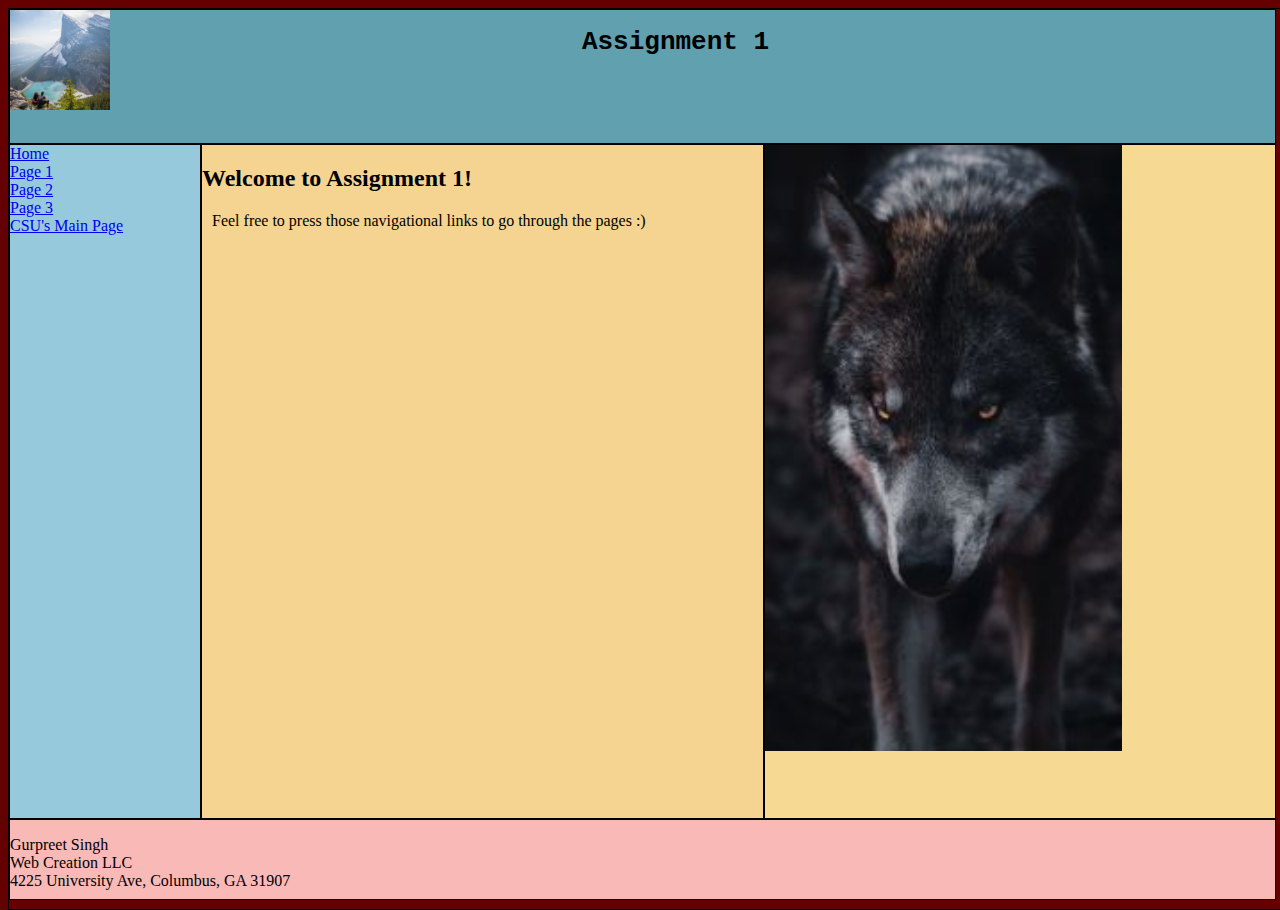
<file: index.html>
<html>

<head>
  <link rel="stylesheet" href="style.css" type="text/css">
  <title> index.html </title>
</head>

<body class=grid>
  <header class="header">
    <h1> Assignment 1 </h1>
    <img class="banner" src="image/banner.jpg" alt="">
  </header>

  <nav class="nav">
    <ul>
    <li><a href="index.html" tabindex="1">Home</a></li>
    <li><a href="page1.html" tabindex="2">Page 1</a></li>
    <li><a href="page2.html" tabindex="3">Page 2</a></li>
    <li><a href="page3.html" tabindex="4">Page 3</a></li>
    <li><a href="https://www.columbusstate.edu/" tabindex="5">CSU's Main Page</a><br></li>
    </ul>
  </nav>

  <main class="main">
    <h2> Welcome to Assignment 1!</h2>
    <p class="p"> Feel free to press those navigational links to go through the pages :)</p>
  </main>

  <aside class="aside">
  <img src="image/Wolve.jpg" alt="" class="wolve">
  </aside>

  <footer class="footer">
    <p>
      Gurpreet Singh<br>
      Web Creation LLC<br>
      4225 University Ave, Columbus, GA 31907<br>
    </p>

  </footer>
</body>

</html>
</file>
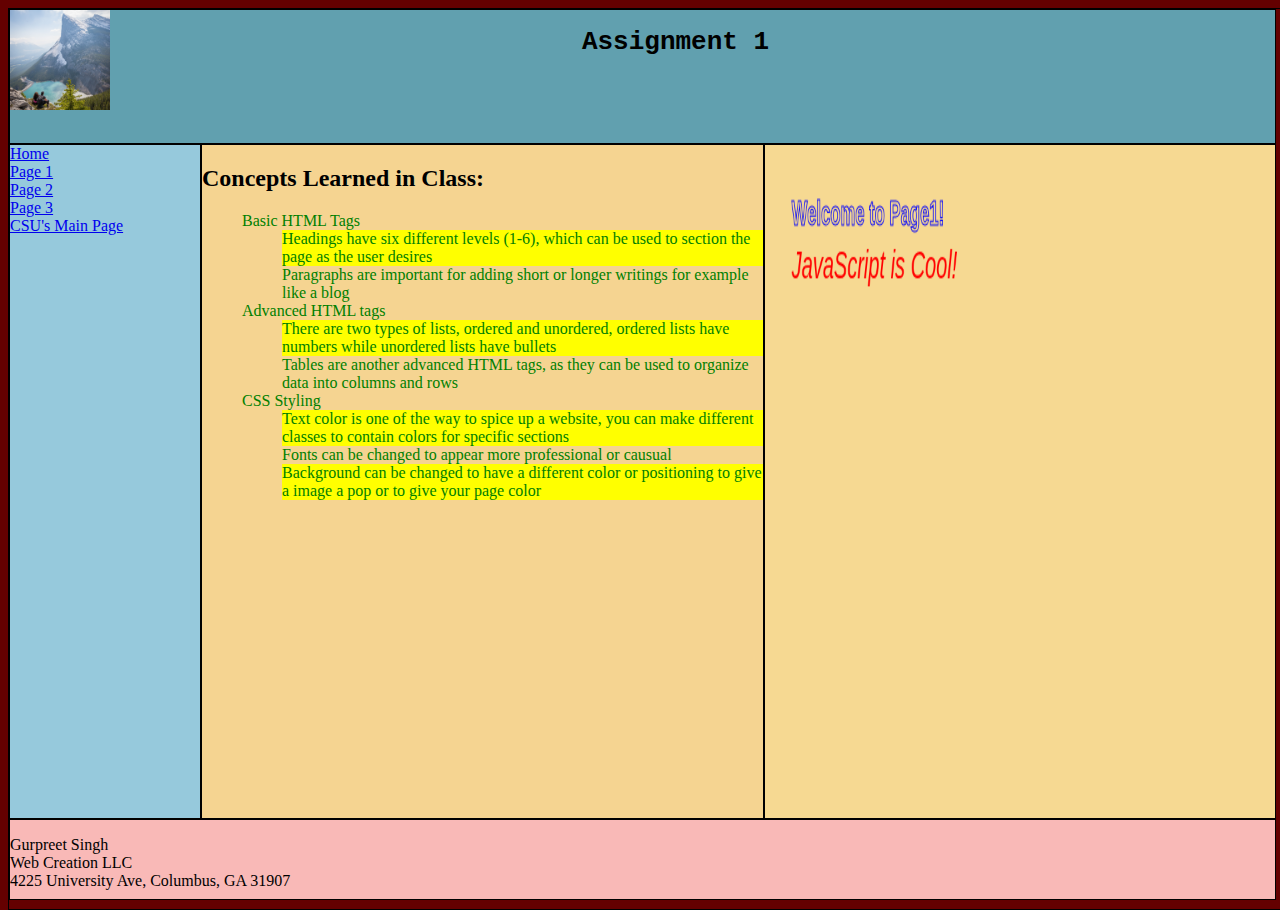
<file: page1.html>
<html>

<head>
  <link rel="stylesheet" href="style.css" type="text/css">
  <title> page1.html </title>
</head>

<body class=grid onload="drawShape();">
  <header class="header">
    <h1> Assignment 1 </h1>
    <img class="banner" src="image/banner.jpg">
  </header>


  <nav class="nav"">
     <ul>
    <li><a href="index.html" tabindex="1">Home</a></li>
    <li><a href="page1.html" tabindex="2">Page 1</a></li>
    <li><a href="page2.html" tabindex="3">Page 2</a></li>
    <li><a href="page3.html" tabindex="4">Page 3</a></li>
    <li><a href="https://www.columbusstate.edu/" tabindex="5">CSU's Main Page</a><br></li>
    </ul>
  </nav>

  <main class="main">
    <h2> Concepts Learned in Class: </h2>
    <ol class="color" type="I">
      <li> Basic HTML Tags</li>
      <ol type="i">
        <li class="yellow"> Headings have six different levels (1-6), which can be used to section the page as the user
          desires</li>
        <li> Paragraphs are important for adding short or longer writings for example like a blog </li>
      </ol>
      <li> Advanced HTML tags </li>
      <ol type="i">
        <li class="yellow"> There are two types of lists, ordered and unordered, ordered lists have numbers while
          unordered lists have bullets </li>
        <li> Tables are another advanced HTML tags, as they can be used to organize data into columns and rows </li>
      </ol>
      <li> CSS Styling </li>
      <ol type="i">
        <li class="yellow"> Text color is one of the way to spice up a website, you can make different classes to
          contain colors for specific sections </li>
        <li> Fonts can be changed to appear more professional or causual</li>
        <li class="yellow"> Background can be changed to have a different color or positioning to give a image a pop or
          to give your page color </li>
      </ol>
    </ol>

  </main>

  <aside class="aside">
    <canvas id="mycanvas" class="canvasSize" aria-label="Hello ARIA World"></canvas>
  </aside>

  <footer class="footer" >
    <p>
      Gurpreet Singh<br>
      Web Creation LLC<br>
      4225 University Ave, Columbus, GA 31907<br>
    </p>

  </footer>
  <script src="script.js"></script>
</body>

</html>
</file>
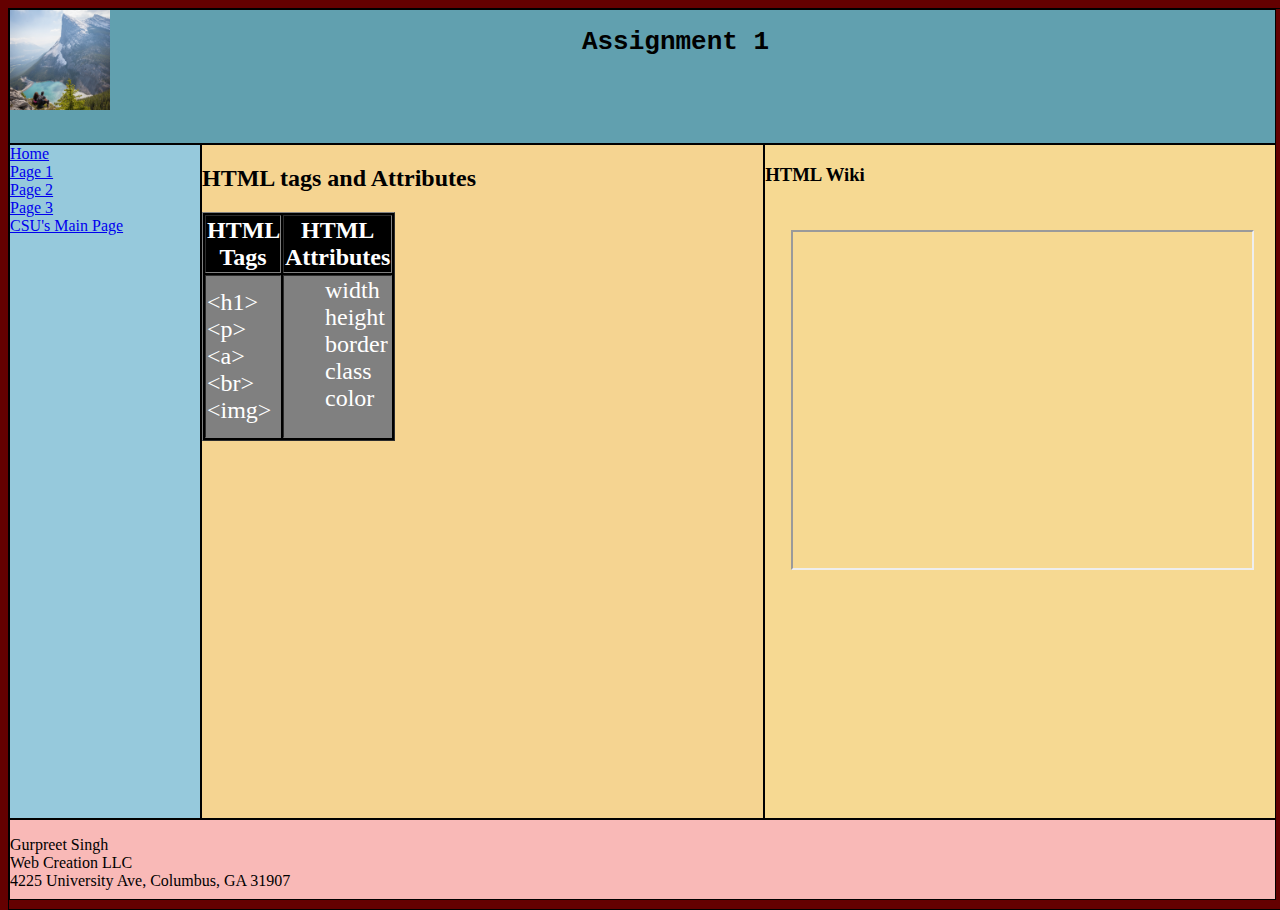
<file: page2.html>
<html>

<head>
  <link rel="stylesheet" href="style.css" type="text/css">
  <title> page2.html </title>
</head>

<body class=grid>
  <header class="header">
    <h1> Assignment 1 </h1>
    <img class="banner" src="image/banner.jpg" alt="">
  </header>

  <nav class="nav">
     <ul>
    <li><a href="index.html" tabindex="1">Home</a></li>
    <li><a href="page1.html" tabindex="2">Page 1</a></li>
    <li><a href="page2.html" tabindex="3">Page 2</a></li>
    <li><a href="page3.html" tabindex="4">Page 3</a></li>
    <li><a href="https://www.columbusstate.edu/" tabindex="5">CSU's Main Page</a><br></li>
    </ul>
  </nav>

  <main class="main">
    <h2>  HTML tags and Attributes </h2>
    <table border=1px>
      <tr>
        <th>HTML Tags</th>
        <th>HTML Attributes</th>
      </tr>
      <tr>
        <td>
          <ul>
            <li>&lth1&gt </li>
            <li>&ltp&gt</li>
            <li>&lta&gt</li>
            <li>&ltbr&gt</li>
            <li>&ltimg&gt</li>
          </ul>
        </td>
        <td>
          <ol>
            <li>width</li>
            <li>height</li>
            <li>border</li>
            <li>class</li>
            <li>color</li>
          </ol>
        </td>
      </tr>
    </table>
  </main>

  <aside class="aside">
    <h3> HTML Wiki </h3>
    <iframe src="https://en.wikipedia.org/wiki/HTML" title="HTML Wiki" class="frameSize" tabindex="-1"></iframe>

  </aside>

  <footer class="footer">
    <p>
      Gurpreet Singh<br>
      Web Creation LLC<br>
      4225 University Ave, Columbus, GA 31907<br>
    </p>
  </footer>
  <script src="script.js"></script>
</body>

</html>
</file>
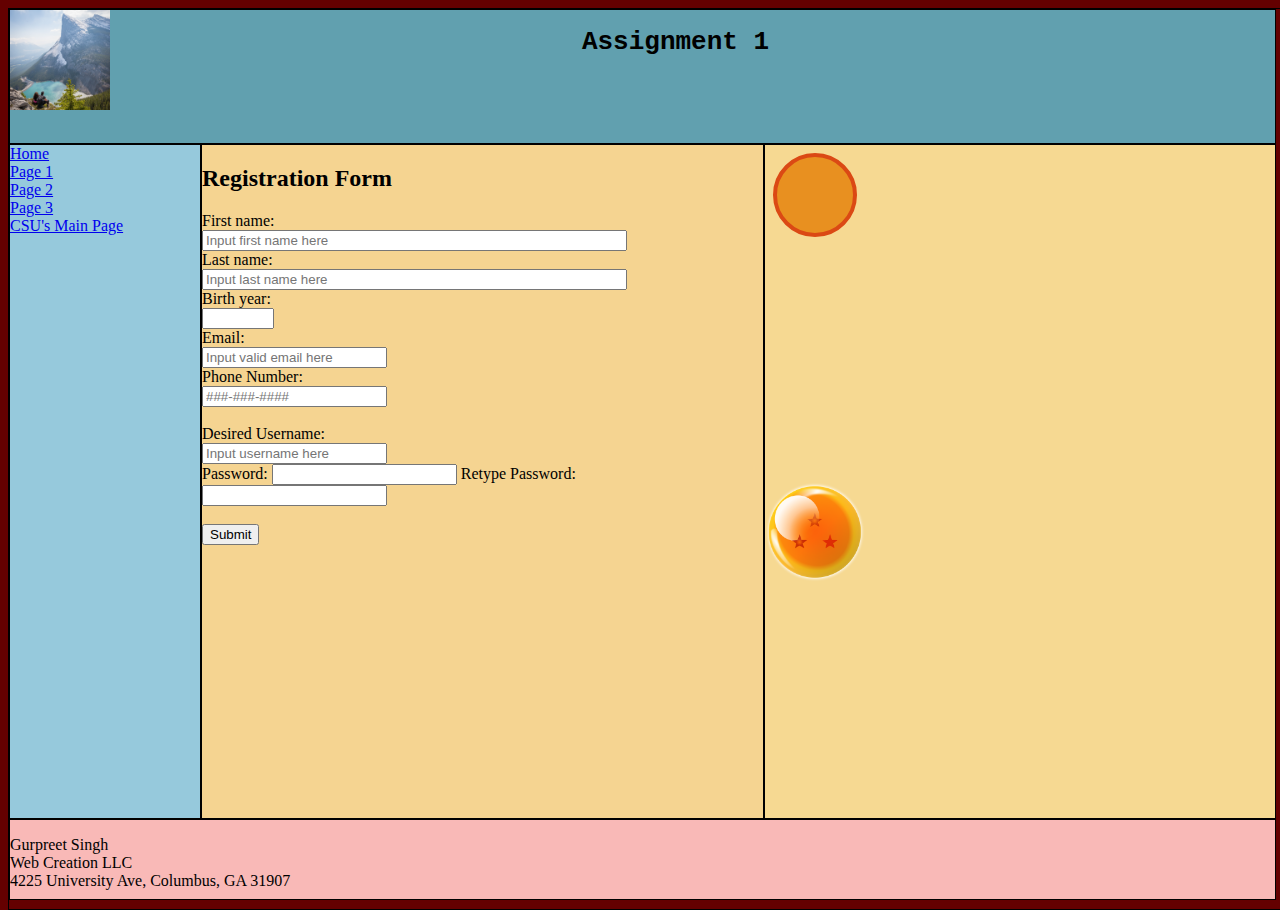
<file: page3.html>
<html>

<head>
  <link rel="stylesheet" href="style.css" type="text/css">
  <title> page3.html </title>
</head>

<body class=grid>
  <header class="header">
    <h1> Assignment 1 </h1>
    <img class="banner" src="image/banner.jpg">
  </header>

  <nav class="nav">
     <ul>
    <li><a href="index.html" tabindex="1">Home</a></li>
    <li><a href="page1.html" tabindex="2">Page 1</a></li>
    <li><a href="page2.html" tabindex="3">Page 2</a></li>
    <li><a href="page3.html" tabindex="4">Page 3</a></li>
    <li><a href="https://www.columbusstate.edu/" tabindex="5">CSU's Main Page</a><br></li>
    </ul>
  </nav>

  <main class="main">
    <h2> Registration Form </h2>
    <div class="formScroll">
    <form name="theForm" action="https://webdevbasics.net/scripts/yoga.php" onsubmit="return validateForm()" method="post">
      <label for="fname">First name: </label><br>
      <input type="text" id="fname" name="fname" placeholder="Input first name here" maxlength="50" size="50"><br>

      <label for="lName">Last name: </label><br>
      <input type="text" id="lName" name="lName" placeholder="Input last name here" maxlength="50" size="50"><br>

      <label for="byear">Birth year: </label><br>
      <input type="number" id="byear" name="byear" min="1900" max="2022"><br>

      <label for="email">Email: </label><br>
      <input type="email" id="email" name="email" placeholder="Input valid email here"><br>

      <label for="tel">Phone Number: </label><br>
      <input type="tel" id="tel" name="tel" pattern="[0-9]{3}-[0-9]{3}-[0-9]{4}" placeholder="###-###-####"><br>
      <br>
      <label for="user">Desired Username: </label><br>
      <input type="text" id="user" name="user" placeholder="Input username here" minlength="5" maxlength="10"
        required><br>

      <label for="pass">Password: </label>
      <input type="password" id="pass" name="pass" minlength="8" required>

      <label for="ckpass">Retype Password: </label>
      <input type="password" id="ckpass" name="ckpass" minlength="8" required><br>
      <br>
      <input type="submit">
    </form>
    </div>
  </main>

  <aside class="aside">
  <svg class="svgSize">
    <circle cx="50" cy="50" r="40" stroke="#DB4914" stroke-width="4" fill="#E89020" />
  </svg>
    <img src="image/Dragonball.png" class="banner" alt="">
  </aside>

  <footer class="footer">
    <p>
      Gurpreet Singh<br>
      Web Creation LLC<br>
      4225 University Ave, Columbus, GA 31907<br>
    </p>

  </footer>
  <script src="script.js"></script>
</body>

</html>
</file>
<file: style.css>
html, body {
  height: 100%;
  width: 100%;
}

.header{
  border: 1px solid black;
  background: #61A0AF;
  color: black;
  grid-area: header;
}

.nav{
  border: 1px solid black;
  background:#96C9DC;
  color: black;
  grid-area: nav;
}

.main{
  border: 1px solid black;
  background:#F5D491;
  color: black;
  grid-area: main;
}

.footer{
  border: 1px solid black;
  background: #F9B9B7;
  color: black;
  grid-area: footer;
}

.aside{
  border: 1px solid black;
  background: #f6d992;
  color: black;
  grid-area: aside;
}

.grid{
  border: 1px solid black;
  height: 100%;
  width: 100%;
  display: grid;
  grid-template-columns: 15% 44% 40%;
  grid-template-rows: 15% 75% 9%;
  grid-template-areas:
    "  header header header"
    "  nav main aside  "
    "  footer footer footer";
}

.banner{
  width: 100px;
  height: 100px;
}

body{
  background:#640000;
}

h1{
  font-family:monospace;
  margin-right:40%;
  float: right; 
}


.p{
  text-indent:10px;
}

ol.color, ul.color{
  color: green;
}

table{
  background: black;
  width: 20%;
  height: 20%;
  font-size: 1.5em;
  font-family: serif;
}

th{
   background: black;
   color: white;
}

td {
  background: gray;
  color: white;
}

.yellow{
  background: yellow;
}

.canvasSize{
  height: 200px;
  width: 200px;
}

.frameSize{
  margin: 5%;
  height: 50%;
  width: 90%;
}

.svgSize{
  width: 90% ;
  height: 50%;
}

ul,li{
  margin:0;
  padding:0;
  list-style: none;
  }

.wolve{
  width:70%;
  height:90%;
}

@media screen and (max-width: 800px){
  .grid{
    grid-template-columns: 100%;
    grid-template-rows: 12% 8% 35% 35% 10%;
    grid-template-areas:
      "header"
      "nav"
      "main"
      "aside"
      "footer"
  }

  .formScroll{
    overflow-y: scroll;
    height: 200px;
  }
  .header{
    background:#04E762;
  }
  .nav{
    background:#F5B700;
  }
  .main{
    background:#00A1E4;
  }
  .aside{
    background:#DC0073;
  }
  .footer{
    background:#89FC00;
  }
  ul{
  list-style: none;
  } 
  li{
  display: inline;
  }
}
</file>
